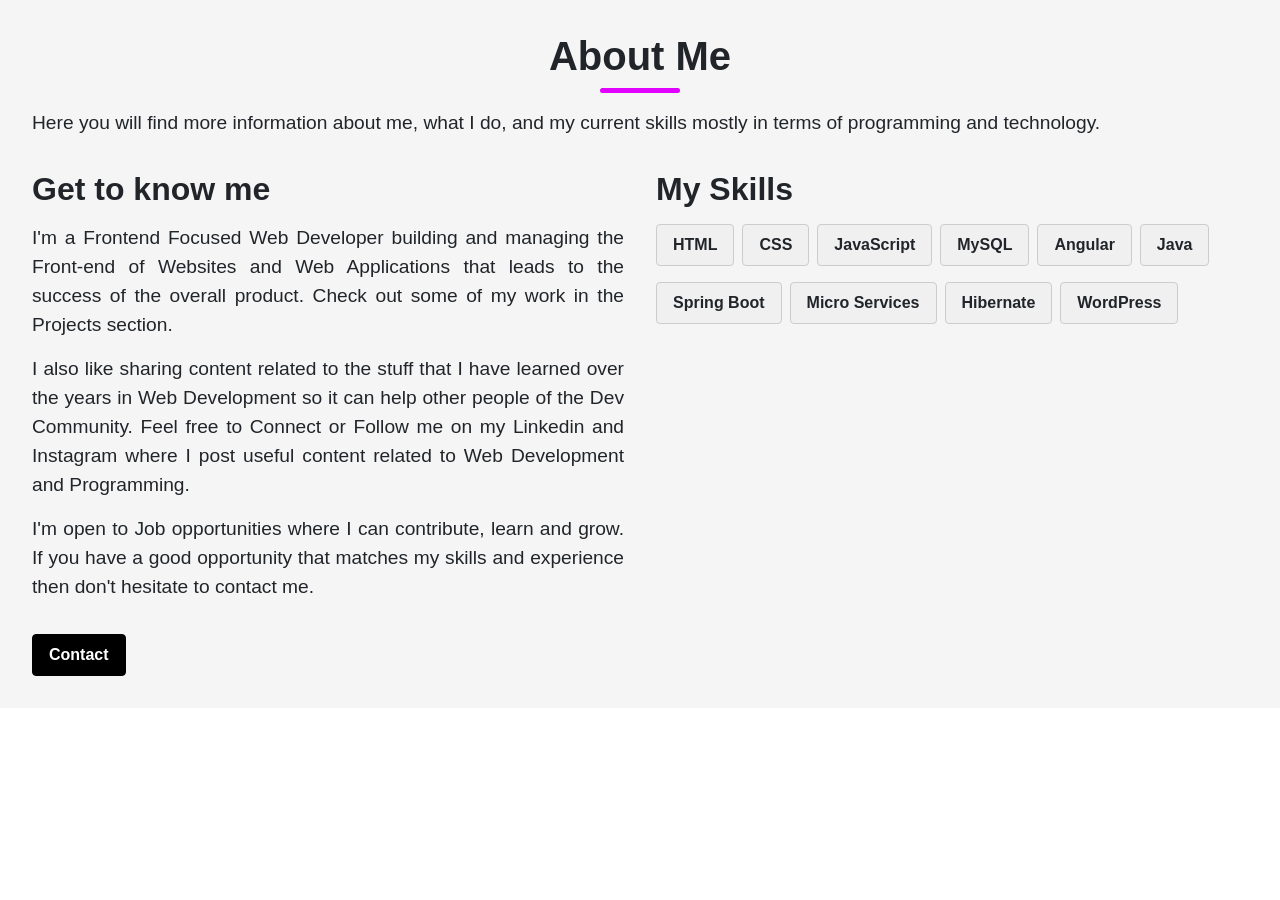
<file: about.html>
<!DOCTYPE html>
<html lang="en">
<head>
    <meta charset="UTF-8">
    <meta name="viewport" content="width=device-width, initial-scale=1.0">
    <title>Document</title>
    <link rel="stylesheet" href="https://cdn.jsdelivr.net/npm/bootstrap@4.5.3/dist/css/bootstrap.min.css" integrity="sha384-TX8t27EcRE3e/ihU7zmQxVncDAy5uIKz4rEkgIXeMed4M0jlfIDPvg6uqKI2xXr2" crossorigin="anonymous">
    <style>
        .about-container {
  padding: 2rem;
  width: 100%;
  margin: 0 auto;
  text-align: center;
  font-family: inherit;
  background-color: whitesmoke;
}

.about-container h1 {
  font-size: 2.5rem;
  margin-bottom: 1rem;
  font-weight: bold; /* Make the heading bold */
  position: relative;
}

.about-container h1::after {
  content: "";
  display: block;
  width: 80px; /* Adjust width as needed */
  height: 5px; /* Thickness of the underline */
  background-color: #e100ff; /* Color of the underline */
  margin: 0.5rem auto 0; /* Center the underline and add space */
  border-radius: 5px; /* Optional: Rounded corners for the underline */
}

.about-container p {
  font-size: 1.2rem;
  margin-bottom: 2rem;
  text-align: justify; /* Justify the text for better readability */
}

.about-content {
  display: flex;
  flex-wrap: wrap;
  justify-content: space-between;
  gap: 2rem;
}

.about-left, .about-right {
  flex: 1;
  min-width: 300px;
  text-align: left;
}

.about-left h2, .about-right h2 {
  font-size: 2rem;
  margin-bottom: 1rem;
  font-weight: bold; /* Make the sub-headings bold */
}

.about-left p {
  font-size: 1.2rem;
  margin-bottom: 1rem; /* Reduced margin-bottom to decrease the gap */
  line-height: 1.5;
}

.about-left .btn {
  margin-top: 1rem; /* Adjusted margin-top for better spacing */
  font-size: 1rem;
  font-weight: bold;
  padding: 0.5rem 1rem;
  background-color: black;
  border-color: black;
  color: white; /* Ensure the button text is visible */
  text-decoration: none;
}

.skills-box {
  display: flex;
  flex-wrap: wrap;
  gap: 0.5rem;
}

.skill {
  background-color: #f0f0f0;
  border: 1px solid #ccc;
  border-radius: 4px;
  padding: 0.5rem 1rem;
  font-size: 1rem;
  margin-bottom: 0.5rem;
  font-weight: bold; /* Make the skill items bold */
}

/* Media Queries */
@media (max-width: 1200px) {
  .about-container h1 {
    font-size: 2rem;
  }
  .about-left h2, .about-right h2 {
    font-size: 1.75rem;
  }
}

@media (max-width: 992px) {
  .about-container p {
    font-size: 1.1rem;
  }
  .about-left p {
    font-size: 1.1rem;
  }
  .about-left .btn {
    font-size: 0.9rem;
    padding: 0.4rem 0.8rem;
  }
}

@media (max-width: 768px) {
  .about-content {
    flex-direction: column;
    align-items: center;
  }
  .about-left, .about-right {
    min-width: 100%;
    text-align: center;
  }
  .about-left h2, .about-right h2 {
    font-size: 1.5rem;
  }
  .skills-box {
    justify-content: center;
  }
}

@media (max-width: 576px) {
  .about-container h1 {
    font-size: 1.75rem;
  }
  .about-left h2, .about-right h2 {
    font-size: 1.25rem;
  }
  .about-container p {
    font-size: 1rem;
  }
  .about-left p {
    font-size: 1rem;
  }
  .about-left .btn {
    font-size: 0.8rem;
    padding: 0.3rem 0.6rem;
  }
}

    </style>
</head>
<body>
    <div class="about-container">
        <h1>About Me</h1>
        <p>
          Here you will find more information about me, what I do, and my current skills mostly
          in terms of programming and technology.
        </p>
        <div class="about-content">
          <div class="about-left">
            <h2>Get to know me</h2>
            <p>
              I'm a Frontend Focused Web Developer building and managing the Front-end of Websites and Web Applications that leads to the success of the overall product. Check out some of my work in the Projects section.
            </p>
            <p>
              I also like sharing content related to the stuff that I have learned over the years in Web Development so it can help other people of the Dev Community. Feel free to Connect or Follow me on my Linkedin and Instagram where I post useful content related to Web Development and Programming.
            </p>
            <p>
              I'm open to Job opportunities where I can contribute, learn and grow. If you have a good opportunity that matches my skills and experience then don't hesitate to contact me.
            </p>
            <a href="/contact" class="btn btn-primary">Contact</a>
          </div>
          <div class="about-right">
            <h2>My Skills</h2>
            <div class="skills-box">
              <span class="skill">HTML</span>
              <span class="skill">CSS</span>
              <span class="skill">JavaScript</span>
              <span class="skill">MySQL</span>
              <span class="skill">Angular</span>
              <span class="skill">Java</span>
              <span class="skill">Spring Boot</span>
              <span class="skill">Micro Services</span>
              <span class="skill">Hibernate</span>
              <span class="skill">WordPress</span>
              <!-- Add more skills as needed -->
            </div>
          </div>
        </div>
      </div>
      
</body>
</html>
</file>
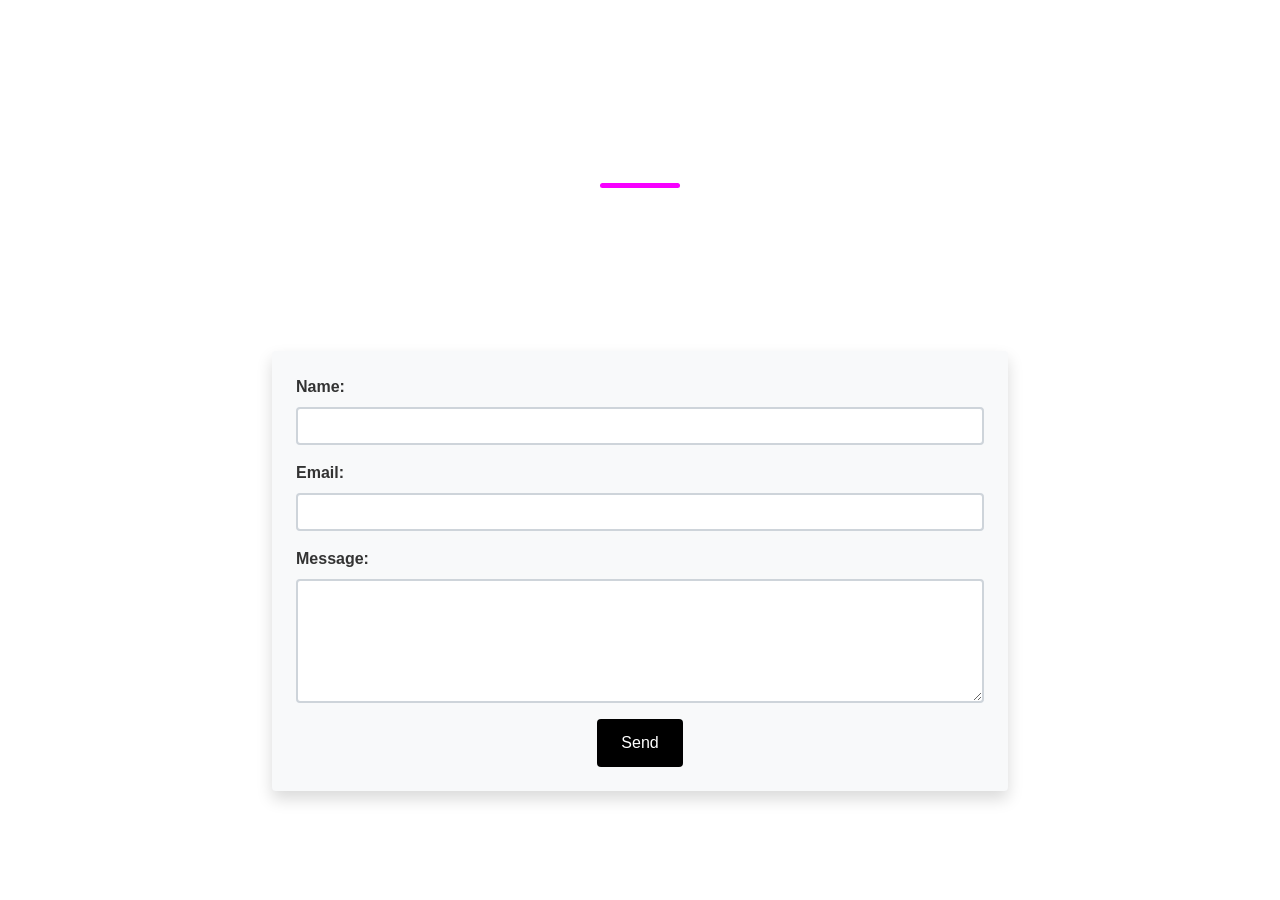
<file: contact.html>
<!DOCTYPE html>
<html lang="en">
<head>
    <meta charset="UTF-8">
    <meta name="viewport" content="width=device-width, initial-scale=1.0">
    <title>Document</title>
    <link rel="stylesheet" href="https://cdn.jsdelivr.net/npm/bootstrap@4.5.3/dist/css/bootstrap.min.css" integrity="sha384-TX8t27EcRE3e/ihU7zmQxVncDAy5uIKz4rEkgIXeMed4M0jlfIDPvg6uqKI2xXr2" crossorigin="anonymous">
    <style>
    .contact-container {
    background-image: url('https://static.vecteezy.com/system/resources/previews/019/926/787/non_2x/red-coffee-cup-on-old-wood-background-with-space-free-photo.jpg') !important; /* Replace with your background image URL */
    background-size: cover;
    background-position: center;
    padding: 2rem;
    min-height: 100vh !important;
    display: flex;
    align-items: center;
    justify-content: center;
  }
  
  .contact-overlay {
    padding: 2rem;
    border-radius: 8px;
    max-width: 800px;
  }
  
  .contact-overlay h1 {
    font-size: 3rem;
    margin-bottom: 1rem;
    font-weight: bold;
    position: relative;
    font-family: inherit;
  }
  
  .contact-overlay .underline {
    width: 80px; /* Adjust width as needed */
    height: 5px; /* Thickness of the underline */
    background-color: #f700ff; /* Color of the underline */
    border-radius: 5px; /* Optional: Rounded corners for the underline */
  }
  
  .contact-overlay p {
    font-size: 1.2rem;
    white-space: pre-wrap; /* Allows wrapping of the text within the pre tag */
    color: white;
    font-family: inherit;
  }
  
  .contact-form-container {
    background: #ffffff;
    padding: 2rem;
    border-radius: 8px;
    box-shadow: 0 4px 10px rgba(0, 0, 0, 0.1);
    transition: transform 0.3s ease-in-out;
  }
  
  .contact-form-container:hover {
    transform: scale(1.02);
  }
  
  .contact-form-container .form-group {
    margin-bottom: 1.5rem;
  }
  
  .contact-form-container .form-label {
    font-weight: bold;
    color: #333;
  }
  
  .contact-form-container .form-control {
    border: 2px solid #ced4da;
    border-radius: 4px;
    padding: 0.75rem;
    transition: border-color 0.3s ease-in-out, box-shadow 0.3s ease-in-out;
  }
  
  .contact-form-container .form-control:focus {
    border-color: #007bff;
    box-shadow: 0 0 8px rgba(0, 123, 255, 0.25);
  }
  
  .contact-form-container .btn {
    background-color: black;
    border: none;
    padding: 0.75rem 1.5rem;
    border-radius: 4px;
    color: white;
    cursor: pointer;
    transition: background-color 0.3s ease-in-out, transform 0.3s ease-in-out;
  }
  
  .contact-form-container .btn:hover {
    background-color: rgb(49, 49, 49);
    transform: scale(1.05);
  }
  
  /* Media Queries */
  @media (max-width: 768px) {
    .contact-overlay h1 {
      font-size: 2rem;
    }
    .contact-overlay p {
      font-size: 1rem;
    }
    .contact-form-container {
      padding: 1rem;
    }
    .contact-form-container .btn {
      width: 100%;
      padding: 0.5rem 1rem;
    }
  }
  
  @media (max-width: 576px) {
    .contact-overlay {
      padding: 1rem;
    }
    .contact-form-container {
      padding: 1rem;
    }
  }
  
    </style>
</head>
<body>
    <div class="contact-container">
        <div class="contact-overlay text-center text-white">
          <h1>Contact</h1>
          <div class="underline mx-auto mb-4"></div>
          <p class="mb-4">
            Feel free to contact me by submitting the form below and I will get back to you as soon as possible.
          </p>
          <div class="contact-form-container bg-light text-dark p-4 rounded shadow">
            <form>
              <div class="form-group text-left mb-3">
                <label for="name" class="form-label">Name:</label>
                <input type="text" class="form-control" id="name" name="name" required>
              </div>
              <div class="form-group text-left mb-3">
                <label for="email" class="form-label">Email:</label>
                <input type="email" class="form-control" id="email" name="email" required>
              </div>
              <div class="form-group text-left mb-3">
                <label for="message" class="form-label">Message:</label>
                <textarea class="form-control" id="message" name="message" rows="4" required></textarea>
              </div>
              <button type="submit" class="btn btn-primary">Send</button>
            </form>
          </div>
        </div>
      </div>
      
</body>
</html>
</file>
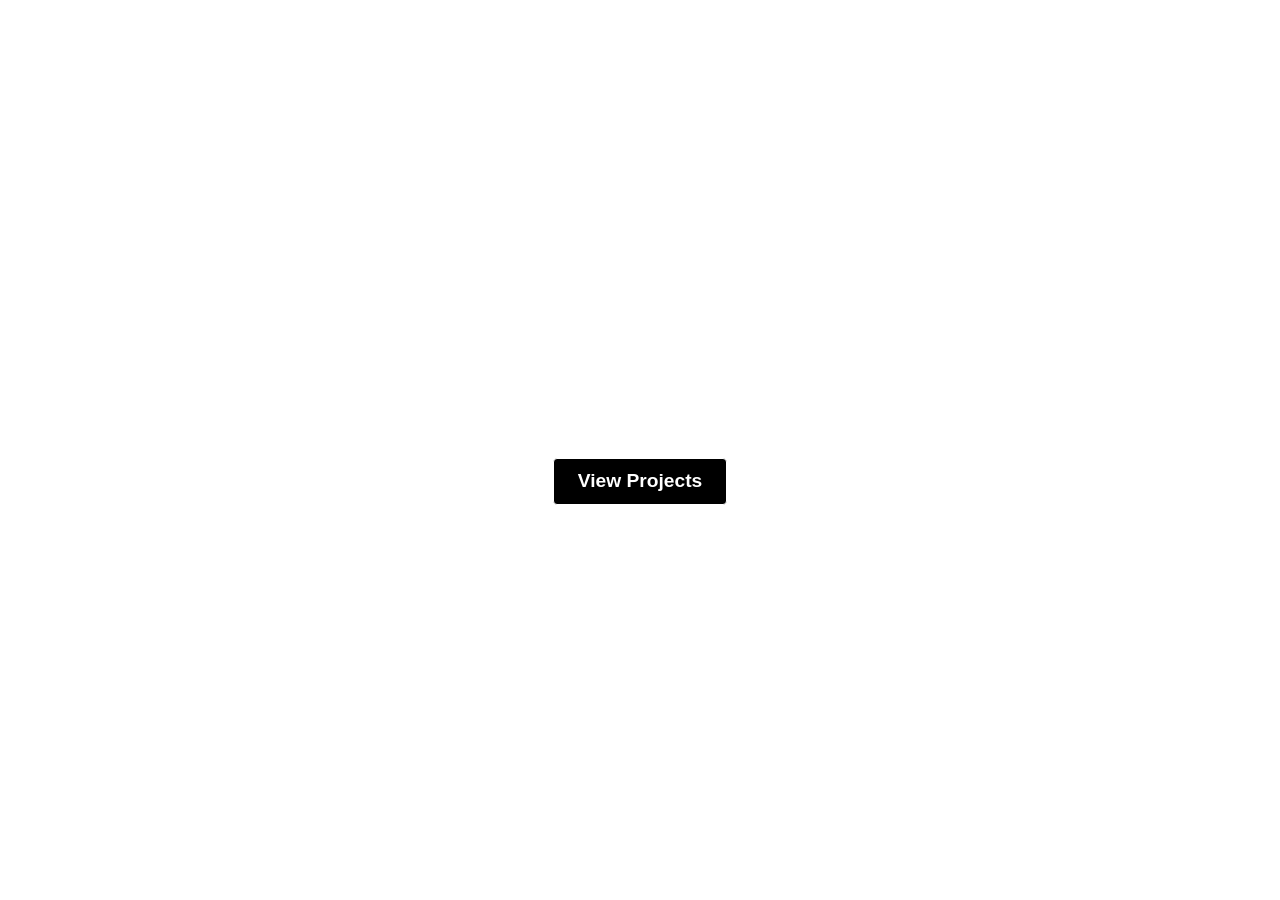
<file: home.html>
<!DOCTYPE html>
<html lang="en">
<head>
    <meta charset="UTF-8">
    <meta name="viewport" content="width=device-width, initial-scale=1.0">
    <title>Document</title>
    <link rel="stylesheet" href="https://cdn.jsdelivr.net/npm/bootstrap@4.5.3/dist/css/bootstrap.min.css" integrity="sha384-TX8t27EcRE3e/ihU7zmQxVncDAy5uIKz4rEkgIXeMed4M0jlfIDPvg6uqKI2xXr2" crossorigin="anonymous">
    <style>
        .home-container {
  position: relative;
  width: 100%;
  height: 85vh; /* Full viewport height */
  background-image: url('https://e0.pxfuel.com/wallpapers/846/344/desktop-wallpaper-portfolio.jpg'); /* Replace with your background image URL */
  background-size: cover;
  background-position: center;
  display: flex;
  justify-content: center;
  align-items: center;
  color: white; /* Text color */
  text-align: center;
}

.overlay-text {
  padding: 2rem;
  border-radius: 8px;
}

.overlay-text h1 {
  font-size: 3rem;
  margin-bottom: 1rem;
  color: white;
  font-family: inherit;
}

.overlay-text p {
  font-size: 1.5rem;
  color: white;
  margin: 0;
  line-height: 1.6;
  letter-spacing: 0.5px;
  padding: 1rem 2rem;
  border-radius: 10px;
  display: inline-block; /* Ensures the padding and background fit tightly around the text */
  font-family: inherit;
}

.overlay-text .btn {
  font-size: 1.2rem;
  font-weight: bold;
  padding: 0.5rem 1.5rem;
  margin-top: 1rem; /* Adds some spacing above the button */
}

.btn {
  background-color: black;
  border-color: white;
  transition: background-color 0.3s, color 0.3s; /* Smooth transition for hover effect */
}

.btn:hover {
  background-color: white;
  color: black;
}

/* Responsive adjustments */
@media (max-width: 1200px) {
  .overlay-text h1 {
      font-size: 2.5rem;
  }

  .overlay-text p {
      font-size: 1.3rem;
  }

  .overlay-text .btn {
      font-size: 1.1rem;
  }
}

@media (max-width: 992px) {
  .overlay-text h1 {
      font-size: 2rem;
  }

  .overlay-text p {
      font-size: 1.2rem;
  }

  .overlay-text .btn {
      font-size: 1rem;
  }
}

@media (max-width: 768px) {
  .overlay-text h1 {
      font-size: 1.8rem;
  }

  .overlay-text p {
      font-size: 1rem;
  }

  .overlay-text .btn {
      font-size: 0.9rem;
      padding: 0.4rem 1rem;
  }
}

@media (max-width: 576px) {
  .overlay-text {
      padding: 1rem;
  }

  .overlay-text h1 {
      font-size: 1.5rem;
  }

  .overlay-text p {
      font-size: 0.9rem;
      margin-right: 25px;
  }

  .overlay-text .btn {
      font-size: 0.8rem;
      padding: 0.3rem 0.8rem;
  }
}

    </style>

</head>
<body>
    <div class="home-container">
        <div class="overlay-text">
            <h1>Hey, I am Lakshmi Karthik</h1>
            <p>
                A Result-Oriented Web Developer building and managing Websites and 
                Web Applications that leads to the success of the overall product
            </p>
            <a href="/projects" class="btn btn-primary">View Projects</a>
        </div>
      </div>
</body>
</html>
</file>
